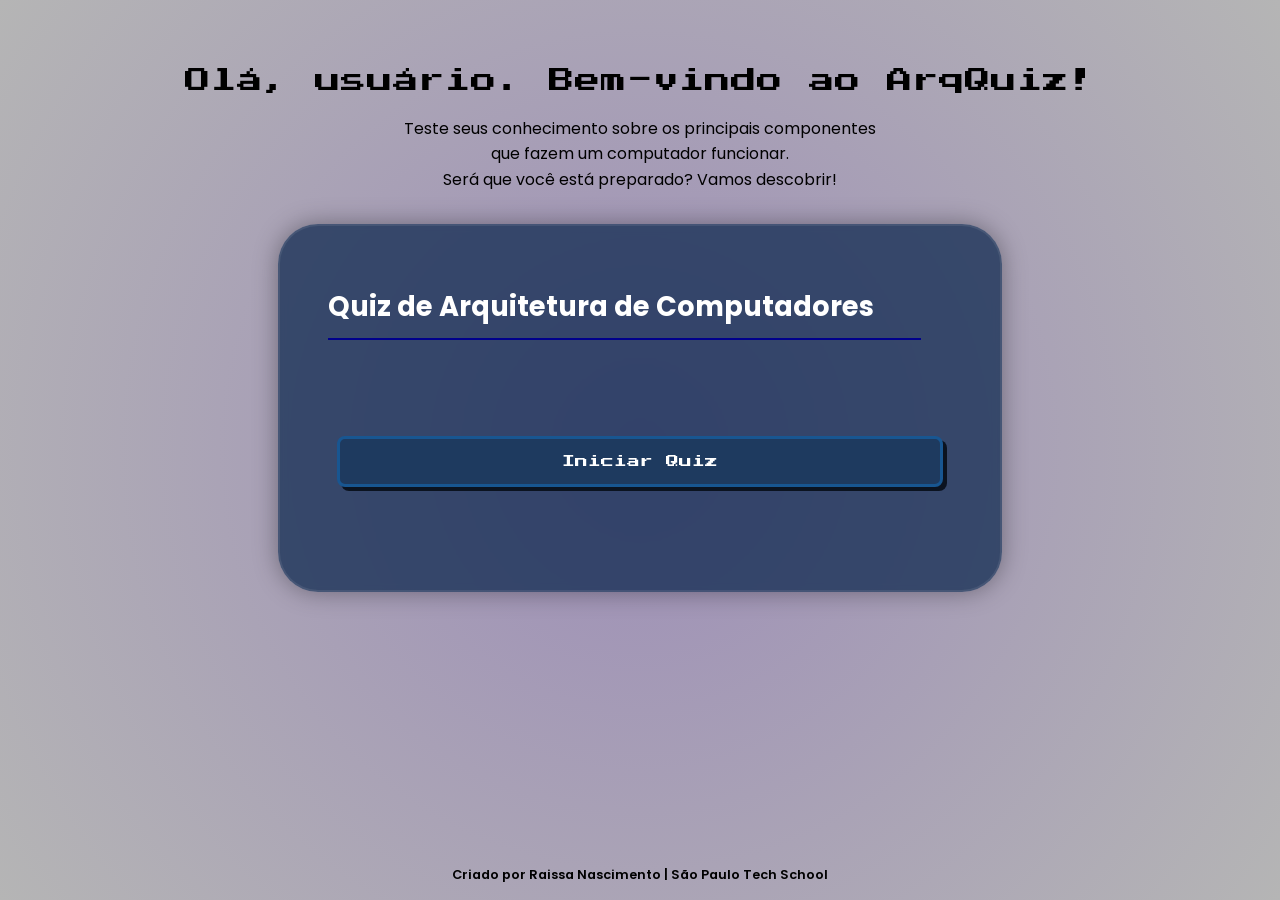
<file: index.html>
<!DOCTYPE html>
<html lang="pt-br">
<head>
    <meta charset="UTF-8">
    <meta name="viewport" content="width=device-width, initial-scale=1.0">
    <title>Quiz de Arquitetura</title>

    <link rel="preconnect" href="https://fonts.googleapis.com">
    <link rel="preconnect" href="https://fonts.gstatic.com" crossorigin>
    <link href="https://fonts.googleapis.com/css2?family=Poppins:ital,wght@0,100;0,200;0,300;0,400;0,500;0,600;0,700;0,800;0,900;1,100;1,200;1,300;1,400;1,500;1,600;1,700;1,800;1,900&family=Press+Start+2P&display=swap" rel="stylesheet">

    <link rel="stylesheet" href="estilos.css">
</head>
<body>
    <header class="container-quiz"></header>
    <section class="container">
        <h2 class="ttl-principal">Olá, usuário. Bem-vindo ao ArqQuiz!</h2>
        <p class="txt-quiz">Teste seus conhecimento sobre os principais componentes que fazem um computador funcionar. <br>Será que você está preparado? Vamos descobrir!</p>

        <div class="quiz" id="card_quiz">    
        </div>
    </section>
    <footer class="rodape">Criado por Raissa Nascimento | São Paulo Tech School</footer>
</body>
</html>

<script>
    let perguntaAtual = 0;
    let pontos = 0;
    let respostaSelecionada = '';
    let telaOriginal = `<h3 class="ttl-quiz">Quiz de Arquitetura de Computadores</h3>
        <div class="linha"></div>
        <button style="margin: auto" onclick="iniciarQuiz()" class="btn-quiz">Iniciar Quiz</button>
        <div id="contadorQuiz"></div>`;
    let intervaloTempo;

    let quiz = [
        {
            pergunta: 'Sem esse componente o computador não consegue iniciar corretamente, pois contém informações importantes gravadas permanentemente.',
            alternativas: ['RAM', 'ROM', 'CACHE', 'FLASH'],
            correta: 'ROM'
        },
        {
            pergunta: 'Qual componente do processador é considerado a central de controle?',
            alternativas: ['ULA', 'CPU', 'RAM', 'DMA'],
            correta: 'CPU'
        },
        {
            pergunta: 'Quais são as pequenas memórias internas extremamente rápidas que auxiliam diretamente o processador?',
            alternativas: ['FLASH', 'REGISTRADORES', 'RAM', 'EPROM'],
            correta: 'REGISTRADORES'
        },
        {
            pergunta: 'Qual componente é utilizado como uma área de acesso rápido a informações frequentemente utilizadas?',
            alternativas: ['CACHE', 'RAM', 'ROM', 'DMA'],
            correta: 'CACHE'
        },
        {
            pergunta: 'Qual recurso é utilizado para transferência de dados sem sobrecarregar a CPU?',
            alternativas: ['DMA', 'CACHE', 'ADDRESS BUS', 'FLASH'],
            correta: 'DMA'
        },
        {
            pergunta: 'Recebe instruções enviadas pela Unidade de Controle e manipula os dados armazenados nos registradores.',
            alternativas: ['CPU', 'RAM', 'ULA', 'CACHE'],
            correta: 'ULA'
        },
        {
            pergunta: 'O armazenamento e acesso às informações depende da energia do computador. Após o desligamento da máquina, todas as informações armazenadas nela são perdidas.',
            alternativas: ['RAM', 'ROM', 'FLASH', 'EPROM'],
            correta: 'RAM'
        },
        {
            pergunta: 'Possui finalidades somente de leitura, seu chip é programável e não volátil.',
            alternativas: ['RAM', 'EPROM', 'CACHE', 'DMA'],
            correta: 'EPROM'
        },
        {
            pergunta: 'Possui um armazenamento que mantém as informações mesmo sem energia e permite atualização dos dados.',
            alternativas: ['FLASH', 'ROM', 'RAM', 'REGISTRADORES'],
            correta: 'FLASH'
        },
        {
            pergunta: 'Funciona como um guia de localização, indicando exatamente onde uma informação deve ser encontrada ou armazenada.',
            alternativas: ['DATA BUS', 'DMA', 'ADDRESS BUS', 'CACHE'],
            correta: 'ADDRESS BUS'
        },
        {
            pergunta: 'É o caminho responsável por transportar informações entre os componentes do computador.',
            alternativas: ['ADDRESS BUS', 'DATA BUS', 'DMA', 'CHIP SELECT'],
            correta: 'DATA BUS'
        },
        {
            pergunta: 'Qual tipo de processador consegue dividir tarefas entre dois núcleos físicos?',
            alternativas: ['QUAD CORE', 'DUAL CORE', 'I5', 'I7'],
            correta: 'DUAL CORE'
        },
        {
            pergunta: 'Qual é o modelo de um processador bem conhecido da linha intermediária da Intel?',
            alternativas: ['I3', 'I5', 'I7', 'XEON'],
            correta: 'I5'
        },
        {
            pergunta: 'Qual processador é capaz de executar múltiplas tarefas simultaneamente utilizando quatro núcleos físicos?',
            alternativas: ['DUAL CORE', 'I5', 'QUAD CORE', 'CACHE'],
            correta: 'QUAD CORE'
        },
        {
            pergunta: 'Quais memórias secundárias são utilizadas para armazenamento permanente de grandes volumes de dados?',
            alternativas: ['RAM', 'REGISTRADORES', 'MEMÓRIAS DE MASSA', 'CACHE'],
            correta: 'MEMÓRIAS DE MASSA'
        },
        {
            pergunta: 'Qual processador da Intel é conhecido pelo alto desempenho, sendo muito utilizado para tarefas pesadas e multitarefas?',
            alternativas: ['I3', 'I5', 'I7', 'DUAL CORE'],
            correta: 'I7'
        },
        {
            pergunta: 'Qual componente permite selecionar dispositivos específicos conectados ao mesmo barramento?',
            alternativas: ['DMA', 'CHIP SELECT', 'DATA BUS', 'ADDRESS BUS'],
            correta: 'CHIP SELECT'
        }       
    ];

    function iniciarQuiz() {
        let contador = 3;

        let intervalo = setInterval(() => {
            contadorQuiz.innerHTML = `<p style="display:block" class="numero-contador">${contador}</p>`;
            contador--;

            if (contador < 0) {
                clearInterval(intervalo);
                card_quiz.innerHTML = `<h3 class="ttl-quiz">Quiz de Arquitetura de Computadores</h3>
                <div class="linha"></div>
                <p class="paragrafo-questoes" id="questoes"></p>
                <div class="opcoes">
                    <ul>
                        <li class="opces-resposta" id="questao_1" onclick="selecionarResposta(this)"></li>
                        <li class="opces-resposta" id="questao_2" onclick="selecionarResposta(this)"></li>
                        <li class="opces-resposta" id="questao_3" onclick="selecionarResposta(this)"></li>
                        <li class="opces-resposta" id="questao_4" onclick="selecionarResposta(this)"></li>
                    </ul>
                </div>
                <p style="display:none" id="rsp_tempo"></p>
                <button onclick="validarResposta()" class="btn-quiz">Próxima questão</button>
                <div class="contRelogio">
                    <p id="relogio"></p>
                </div>
                `;
                carregarPergunta();
            }
        }, 1500);
    }

    function carregarPergunta() {
        let contadorTempoRsp = 30;
        rsp_tempo.style.display = 'none';
        rsp_tempo.innerHTML = '';
    
        questoes.innerHTML = quiz[perguntaAtual].pergunta;

        questao_1.innerHTML = quiz[perguntaAtual].alternativas[0];
        questao_2.innerHTML = quiz[perguntaAtual].alternativas[1];
        questao_3.innerHTML = quiz[perguntaAtual].alternativas[2];
        questao_4.innerHTML = quiz[perguntaAtual].alternativas[3];

        respostaSelecionada = '';
        limparCores();

        intervaloTempo = setInterval(() => {
            relogio.innerHTML = `${contadorTempoRsp}`;
            contadorTempoRsp--;

            if (contadorTempoRsp < 0) {
                clearInterval(intervaloTempo);
                rsp_tempo.style.display = 'block';
                rsp_tempo.innerHTML = `Que pena! O tempo acabou, próxima pergunta.`;

                if (perguntaAtual == quiz.length - 1) {
                    rsp_tempo.innerHTML = `Que pena! O tempo acabou.`;
                }
                
                setTimeout(() => {
                    proximaPergunta();
                }, 2000);
            }
        }, 1000)
    }

    function selecionarResposta(elemento) {
        limparCores();

        elemento.style.backgroundColor = '#dcdcdc';
        respostaSelecionada = elemento.innerHTML;
    }

    function limparCores() {
        questao_1.style.backgroundColor = '';
        questao_2.style.backgroundColor = '';
        questao_3.style.backgroundColor = '';
        questao_4.style.backgroundColor = '';
    }

    function validarResposta() {
        clearInterval(intervaloTempo);
        erro = false;

        if (respostaSelecionada == '') {
            alert('Selecione uma alternativa!');
            erro = true;
        }

        if (erro == false) {
            if (respostaSelecionada == quiz[perguntaAtual].correta) {
                pontos++;
            
                if (questao_1.innerHTML == respostaSelecionada) {
                    questao_1.style.backgroundColor = 'green';
                } else if (questao_2.innerHTML == respostaSelecionada) {
                    questao_2.style.backgroundColor = 'green';
                } else if (questao_3.innerHTML == respostaSelecionada) {
                    questao_3.style.backgroundColor = 'green';
                } else if (questao_4.innerHTML == respostaSelecionada) {
                    questao_4.style.backgroundColor = 'green';
                }
            } else {
                if (questao_1.innerHTML == respostaSelecionada) {
                    questao_1.style.backgroundColor = 'red';
                } else if (questao_2.innerHTML == respostaSelecionada) {
                    questao_2.style.backgroundColor = 'red';
                } else if (questao_3.innerHTML == respostaSelecionada) {
                    questao_3.style.backgroundColor = 'red';
                } else if (questao_4.innerHTML == respostaSelecionada) {
                    questao_4.style.backgroundColor = 'red';
                }
            }
        }

        setTimeout(() => {
            proximaPergunta();
        }, 1000);
    }

    function tentarNovamente() {
        perguntaAtual = 0;
        pontos = 0;
        respostaSelecionada = '';
        card_quiz.innerHTML = telaOriginal;
    }

    function proximaPergunta() {
        perguntaAtual++;

        if (perguntaAtual < quiz.length) {
            carregarPergunta();
        } else {
            let porcentagem = (pontos / quiz.length) * 100;
            let msgAnalise = '';

            if (porcentagem < 40) {
                msgAnalise = `É... Sua nota foi muito baixa, recomendo que você pratique um pouco mais.`;
            } else if (porcentagem < 70) {
                msgAnalise = `Dá para acertar um pouco mais... Tente novamente!`;
            } else if (porcentagem < 80) {
                msgAnalise = `Hmm, é uma boa nota, mas ainda pode melhorar!`;
            } else if (porcentagem < 90) {
                msgAnalise = `Arrasou! Falta pouco para acertar tudo!`;
            } else {
                msgAnalise = `Uau! Parabéns, você manja muito de Arquitetura de Computadores!`;
            }

            card_quiz.innerHTML = `
            <div class="resultado-final">
                <h2 class="titulo-resultado">QUIZ FINALIZADO!</h2>
                <p class="resultado-info">✅ Acertos: ${pontos}</p>
                <p class="resultado-info">❌ Erros: ${quiz.length - pontos}</p>
                <p class="resultado-info">🎯 Porcentagem: ${porcentagem.toFixed(2)}%</p>
                <p class="mensagem-final">${msgAnalise}</p>
          
                <button style="margin:auto" onclick="tentarNovamente()" class="btn-quiz">Jogar novamente</button>
            </div>`;
        }    
    }

    card_quiz.innerHTML = telaOriginal;

</script>
</file>
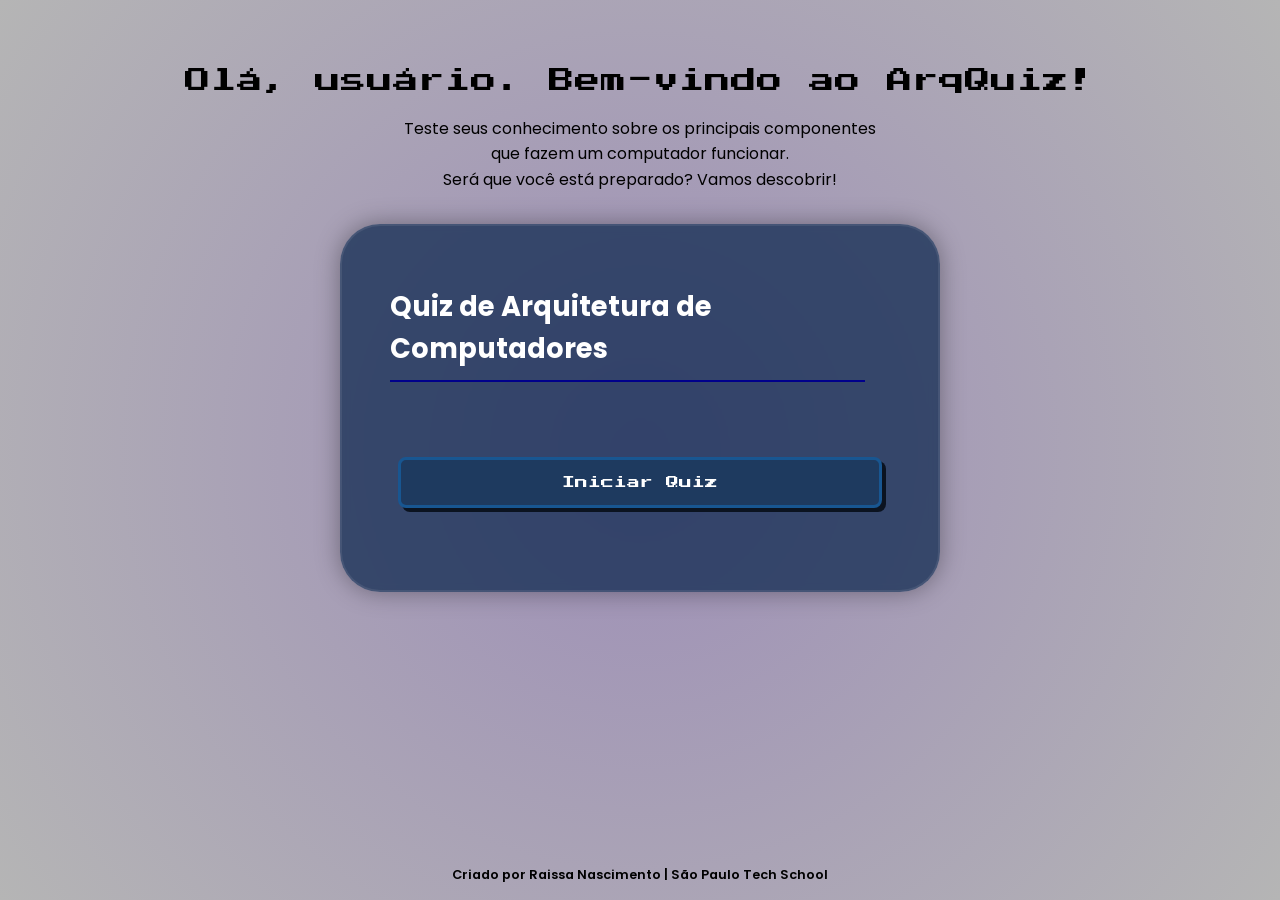
<file: quizArqComp.html>
<!DOCTYPE html>
<html lang="pt-br">
<head>
    <meta charset="UTF-8">
    <meta name="viewport" content="width=device-width, initial-scale=1.0">
    <title>Quiz de Arquitetura</title>

    <link rel="preconnect" href="https://fonts.googleapis.com">
    <link rel="preconnect" href="https://fonts.gstatic.com" crossorigin>
    <link href="https://fonts.googleapis.com/css2?family=Poppins:ital,wght@0,100;0,200;0,300;0,400;0,500;0,600;0,700;0,800;0,900;1,100;1,200;1,300;1,400;1,500;1,600;1,700;1,800;1,900&family=Press+Start+2P&display=swap" rel="stylesheet">

    <link rel="stylesheet" href="/estilos/estilos.css">
</head>
<body>
    <header class="container-quiz"></header>
    <section class="container">
        <h2 class="ttl-principal">Olá, usuário. Bem-vindo ao ArqQuiz!</h2>
        <p class="txt-quiz">Teste seus conhecimento sobre os principais componentes que fazem um computador funcionar. <br>Será que você está preparado? Vamos descobrir!</p>

        <div class="quiz" id="card_quiz">    
        </div>
    </section>
    <footer class="rodape">Criado por Raissa Nascimento | São Paulo Tech School</footer>
</body>
</html>

<script>
    let perguntaAtual = 0;
    let pontos = 0;
    let respostaSelecionada = '';
    let telaOriginal = `<h3 class="ttl-quiz">Quiz de Arquitetura de Computadores</h3>
        <div class="linha"></div>
        <button style="margin: auto" onclick="iniciarQuiz()" class="btn-quiz">Iniciar Quiz</button>
        <div id="contadorQuiz"></div>`;
    let intervaloTempo;

    let quiz = [
        {
            pergunta: 'Sem esse componente o computador não consegue iniciar corretamente, pois contém informações importantes gravadas permanentemente.',
            alternativas: ['RAM', 'ROM', 'CACHE', 'FLASH'],
            correta: 'ROM'
        },
        {
            pergunta: 'Qual componente do processador é considerado a central de controle?',
            alternativas: ['ULA', 'CPU', 'RAM', 'DMA'],
            correta: 'CPU'
        },
        {
            pergunta: 'Quais são as pequenas memórias internas extremamente rápidas que auxiliam diretamente o processador?',
            alternativas: ['FLASH', 'REGISTRADORES', 'RAM', 'EPROM'],
            correta: 'REGISTRADORES'
        },
        {
            pergunta: 'Qual componente é utilizado como uma área de acesso rápido a informações frequentemente utilizadas?',
            alternativas: ['CACHE', 'RAM', 'ROM', 'DMA'],
            correta: 'CACHE'
        },
        {
            pergunta: 'Qual recurso é utilizado para transferência de dados sem sobrecarregar a CPU?',
            alternativas: ['DMA', 'CACHE', 'ADDRESS BUS', 'FLASH'],
            correta: 'DMA'
        },
        {
            pergunta: 'Recebe instruções enviadas pela Unidade de Controle e manipula os dados armazenados nos registradores.',
            alternativas: ['CPU', 'RAM', 'ULA', 'CACHE'],
            correta: 'ULA'
        },
        {
            pergunta: 'O armazenamento e acesso às informações depende da energia do computador. Após o desligamento da máquina, todas as informações armazenadas nela são perdidas.',
            alternativas: ['RAM', 'ROM', 'FLASH', 'EPROM'],
            correta: 'RAM'
        },
        {
            pergunta: 'Possui finalidades somente de leitura, seu chip é programável e não volátil.',
            alternativas: ['RAM', 'EPROM', 'CACHE', 'DMA'],
            correta: 'EPROM'
        },
        {
            pergunta: 'Possui um armazenamento que mantém as informações mesmo sem energia e permite atualização dos dados.',
            alternativas: ['FLASH', 'ROM', 'RAM', 'REGISTRADORES'],
            correta: 'FLASH'
        },
        {
            pergunta: 'Funciona como um guia de localização, indicando exatamente onde uma informação deve ser encontrada ou armazenada.',
            alternativas: ['DATA BUS', 'DMA', 'ADDRESS BUS', 'CACHE'],
            correta: 'ADDRESS BUS'
        },
        {
            pergunta: 'É o caminho responsável por transportar informações entre os componentes do computador.',
            alternativas: ['ADDRESS BUS', 'DATA BUS', 'DMA', 'CHIP SELECT'],
            correta: 'DATA BUS'
        },
        {
            pergunta: 'Qual tipo de processador consegue dividir tarefas entre dois núcleos físicos?',
            alternativas: ['QUAD CORE', 'DUAL CORE', 'I5', 'I7'],
            correta: 'DUAL CORE'
        },
        {
            pergunta: 'Qual é o modelo de um processador bem conhecido da linha intermediária da Intel?',
            alternativas: ['I3', 'I5', 'I7', 'XEON'],
            correta: 'I5'
        },
        {
            pergunta: 'Qual processador é capaz de executar múltiplas tarefas simultaneamente utilizando quatro núcleos físicos?',
            alternativas: ['DUAL CORE', 'I5', 'QUAD CORE', 'CACHE'],
            correta: 'QUAD CORE'
        },
        {
            pergunta: 'Quais memórias secundárias são utilizadas para armazenamento permanente de grandes volumes de dados?',
            alternativas: ['RAM', 'REGISTRADORES', 'MEMÓRIAS DE MASSA', 'CACHE'],
            correta: 'MEMÓRIAS DE MASSA'
        },
        {
            pergunta: 'Qual processador da Intel é conhecido pelo alto desempenho, sendo muito utilizado para tarefas pesadas e multitarefas?',
            alternativas: ['I3', 'I5', 'I7', 'DUAL CORE'],
            correta: 'I7'
        },
        {
            pergunta: 'Qual componente permite selecionar dispositivos específicos conectados ao mesmo barramento?',
            alternativas: ['DMA', 'CHIP SELECT', 'DATA BUS', 'ADDRESS BUS'],
            correta: 'CHIP SELECT'
        }       
    ];

    function iniciarQuiz() {
        let contador = 3;

        let intervalo = setInterval(() => {
            contadorQuiz.innerHTML = `<p style="display:block" class="numero-contador">${contador}</p>`;
            contador--;

            if (contador < 0) {
                clearInterval(intervalo);
                card_quiz.innerHTML = `<h3 class="ttl-quiz">Quiz de Arquitetura de Computadores</h3>
                <div class="linha"></div>
                <p class="paragrafo-questoes" id="questoes"></p>
                <div class="opcoes">
                    <ul>
                        <li class="opces-resposta" id="questao_1" onclick="selecionarResposta(this)"></li>
                        <li class="opces-resposta" id="questao_2" onclick="selecionarResposta(this)"></li>
                        <li class="opces-resposta" id="questao_3" onclick="selecionarResposta(this)"></li>
                        <li class="opces-resposta" id="questao_4" onclick="selecionarResposta(this)"></li>
                    </ul>
                </div>
                <p style="display:none" id="rsp_tempo"></p>
                <button onclick="validarResposta()" class="btn-quiz">Próxima questão</button>
                <div class="contRelogio">
                    <p id="relogio"></p>
                </div>
                `;
                carregarPergunta();
            }
        }, 1500);
    }

    function carregarPergunta() {
        let contadorTempoRsp = 10;
        rsp_tempo.style.display = 'none';
        rsp_tempo.innerHTML = '';
    
        questoes.innerHTML = quiz[perguntaAtual].pergunta;

        questao_1.innerHTML = quiz[perguntaAtual].alternativas[0];
        questao_2.innerHTML = quiz[perguntaAtual].alternativas[1];
        questao_3.innerHTML = quiz[perguntaAtual].alternativas[2];
        questao_4.innerHTML = quiz[perguntaAtual].alternativas[3];

        respostaSelecionada = '';
        limparCores();

        intervaloTempo = setInterval(() => {
            relogio.innerHTML = `${contadorTempoRsp}`;
            contadorTempoRsp--;

            if (contadorTempoRsp < 0) {
                clearInterval(intervaloTempo);
                rsp_tempo.style.display = 'block';
                rsp_tempo.innerHTML = `Que pena! O tempo acabou, próxima pergunta.`;

                if (perguntaAtual == quiz.length - 1) {
                    rsp_tempo.innerHTML = `Que pena! O tempo acabou.`;
                }
                
                setTimeout(() => {
                    proximaPergunta();
                }, 2000);
            }
        }, 1000)
    }

    function selecionarResposta(elemento) {
        limparCores();

        elemento.style.backgroundColor = '#dcdcdc';
        respostaSelecionada = elemento.innerHTML;
    }

    function limparCores() {
        questao_1.style.backgroundColor = '';
        questao_2.style.backgroundColor = '';
        questao_3.style.backgroundColor = '';
        questao_4.style.backgroundColor = '';
    }

    function validarResposta() {
        clearInterval(intervaloTempo);
        erro = false;

        if (respostaSelecionada == '') {
            alert('Selecione uma alternativa!');
            erro = true;
        }

        if (erro == false) {
            if (respostaSelecionada == quiz[perguntaAtual].correta) {
                pontos++;
            
                if (questao_1.innerHTML == respostaSelecionada) {
                    questao_1.style.backgroundColor = 'green';
                } else if (questao_2.innerHTML == respostaSelecionada) {
                    questao_2.style.backgroundColor = 'green';
                } else if (questao_3.innerHTML == respostaSelecionada) {
                    questao_3.style.backgroundColor = 'green';
                } else if (questao_4.innerHTML == respostaSelecionada) {
                    questao_4.style.backgroundColor = 'green';
                }
            } else {
                if (questao_1.innerHTML == respostaSelecionada) {
                    questao_1.style.backgroundColor = 'red';
                } else if (questao_2.innerHTML == respostaSelecionada) {
                    questao_2.style.backgroundColor = 'red';
                } else if (questao_3.innerHTML == respostaSelecionada) {
                    questao_3.style.backgroundColor = 'red';
                } else if (questao_4.innerHTML == respostaSelecionada) {
                    questao_4.style.backgroundColor = 'red';
                }
            }
        }

        setTimeout(() => {
            proximaPergunta();
        }, 1000);
    }

    function tentarNovamente() {
        perguntaAtual = 0;
        pontos = 0;
        respostaSelecionada = '';
        card_quiz.innerHTML = telaOriginal;
    }

    function proximaPergunta() {
        perguntaAtual++;

        if (perguntaAtual < quiz.length) {
            carregarPergunta();
        } else {
            let porcentagem = (pontos / quiz.length) * 100;
            let msgAnalise = '';

            if (porcentagem < 40) {
                msgAnalise = `É... Sua nota foi muito baixa, recomendo que você pratique um pouco mais.`;
            } else if (porcentagem < 70) {
                msgAnalise = `Dá para acertar um pouco mais... Tente novamente!`;
            } else if (porcentagem < 80) {
                msgAnalise = `Hmm, é uma boa nota, mas ainda pode melhorar!`;
            } else if (porcentagem < 90) {
                msgAnalise = `Arrasou! Falta pouco para acertar tudo!`;
            } else {
                msgAnalise = `Uau! Parabéns, você manja muito de Arquitetura de Computadores!`;
            }

            card_quiz.innerHTML = `
            <div class="resultado-final">
                <h2 class="titulo-resultado">QUIZ FINALIZADO!</h2>
                <p class="resultado-info">✅ Acertos: ${pontos}</p>
                <p class="resultado-info">❌ Erros: ${quiz.length - pontos}</p>
                <p class="resultado-info">🎯 Porcentagem: ${porcentagem.toFixed(2)}%</p>
                <p class="mensagem-final">${msgAnalise}</p>
          
                <button style="margin:auto" onclick="tentarNovamente()" class="btn-quiz">Jogar novamente</button>
            </div>`;
        }    
    }

    card_quiz.innerHTML = telaOriginal;

</script>
</file>
<file: estilos.css>
body {
    padding: 0;
    margin: 0;
    background: radial-gradient(circle, #9d8eb7, #b5b5b5);   font-family: "Poppins", sans-serif;
    min-height: 100vh;
    display: flex;
    flex-direction: column;
}

.container {
    flex: 1;
    display: flex;
    flex-direction: column;
    align-items: center;
    padding: 2.5rem 1rem;
}

.ttl-principal {
    font-family: "Press Start 2P", system-ui;
    font-weight: 400;
    font-size: 1.6rem;
    text-align: center;
    line-height: 1.5;
    margin-bottom: 0;
}

.txt-quiz {
    font-size: 1rem;
    width: 40%;
    text-align: center;
    margin-bottom: 2rem;
    line-height: 1.6;
}

.quiz {
    background-color: #021f47ae;
    padding: 2rem 3rem;
    width: 50%;
    border-radius: 40px;
    display: flex;
    flex-direction: column;
    box-shadow: 0 0 25px rgba(0, 0, 0, 0.35);
    border: 2px solid rgba(255,255,255,0.08);
    backdrop-filter: blur(4px);
    animation: aparecer 0.5s ease;
    min-height: 300px;
}

@keyframes aparecer {
    from {
        opacity: 0;
        transform: translateY(20px);
    }

    to {
        opacity: 1;
        transform: translateY(0);
    }
}

.ttl-quiz {
    font-size: 1.7rem;
    color: white;
    margin-bottom: 10px;
}

.linha {
    border-bottom: 2px solid darkblue;
    width: 95%;
    margin-bottom: 1.5rem;
}

.paragrafo-questoes {
    font-size: 1.2rem;
    font-weight: 600;
}

.opcoes ul {
    list-style: none;
    padding: 0;
    margin: 0;
}

.opces-resposta {
    background-color: rgba(250, 235, 215, 0.556);
    margin: 10px 0;
    width: 90%;
    padding: .6rem 1.2rem;
    border-radius: 6px;
    cursor: pointer;
    transition: 0.4s;
}

.opces-resposta:hover {
    background-color: rgba(255, 255, 255, 0.8);
}

#rsp_tempo {
    margin-top: 1rem;
    text-align: center;
    background-color: rgba(0, 217, 255, 0.12);
    border: 2px solid #00D9FF;
    color: #7EEBFF;
    padding: 1rem;
    border-radius: 12px;
    font-size: 1.1rem;
    font-weight: 700;
    animation: piscar 0.8s infinite;
}

@keyframes piscar {
    0% {
        opacity: 1;
    }

    50% {
        opacity: 0.5;
    }

    100% {
        opacity: 1;
    }
}

.btn-quiz {
    background-color: #1E3A5F;
    color: white;
    border: 3px solid #185691;
    padding: 1rem 2rem;
    border-radius: 8px;
    font-family: "Press Start 2P", system-ui;
    font-size: 0.8rem;
    cursor: pointer;
    transition: 0.2s;
    box-shadow: 4px 4px 0px #0B1320;
    width: 97%;
}

.btn-quiz:hover {
    background-color: #08335c;
    transform: translateY(-2px);
}

#contadorQuiz {
    margin: 0 auto;
}

.btn-quiz:active {
    transform: translateY(3px);
    box-shadow: 2px 2px 0px #0B1320;
}

.numero-contador {
    font-size: 3rem;
    font-weight: bold;
    color: #010e2b;
    text-shadow: 0 0 15px #4DA8FF;
    text-align: center;
    margin-top: 3rem;
    font-family: "Press Start 2P", system-ui;
}

.contRelogio {
    display: flex;
    justify-content: center;
    margin-top: 1.5rem;
}

#relogio {
    background-color: #0b1530;
    color: white;
    width: 70px;
    height: 70px;
    border-radius: 50%;
    display: flex;
    justify-content: center;
    align-items: center;
    font-size: 2rem;
    font-weight: bold;
    border: 3px solid #4da6ff;
    box-shadow: 0 0 15px rgba(77, 166, 255, 0.5);
}

.resultado-final {
    display: flex;
    flex-direction: column;
    gap: 1rem;
    text-align: center;
    color: white;
}

.titulo-resultado {
    font-family: "Press Start 2P", system-ui;
    font-size: 1.2rem;
    color: #4DA8FF;
    text-shadow: 0 0 10px #4DA8FF;
    margin-bottom: 1rem;
}

.resultado-info {
    font-size: 1.1rem;
    font-weight: 700;
    background-color: rgba(255,255,255,0.08);
    padding: 1rem;
    border-radius: 12px;
}

.mensagem-final {
    margin-top: 1rem;
    font-size: 1.1rem;
    line-height: 1.6;
    background-color: rgba(0,0,0,0.3);
    padding: 1.2rem;
    border-left: 5px solid #4da6ff;
    border-radius: 12px;
}

.rodape {
    text-align: center;
    padding: 1rem 1.2rem;
    font-size: .8rem;
    font-weight: 600;
}

@media screen and (max-width: 1024px) {
    .container {
        padding: 5rem 1rem;
    }

    .txt-quiz {
        width: 55%;
    }

    .quiz {
        width: 50%;
    }

    .ttl-quiz {
        font-size: 1.5rem;
    }

    .numero-contador {
        font-size: 2.5rem;
    }

    #relogio {
        font-size: 1.9rem;
    }

    #rsp_tempo {
        font-size: 1.150rem;
    }

    .titulo-resultado {
        font-size: 1.1rem;
    }

    .resultado-info {
        font-size: 1rem;
    }

    .mensagem-final {
        font-size: 1rem;
    }
}

@media screen and (max-width: 768px) {

    .txt-quiz {
        width: 80%;
    }

    .quiz {
        width: 60%;
    }

    .ttl-quiz {
        font-size: 1.5rem;
    }

    .numero-contador {
        font-size: 2.3rem;
    }

    #relogio {
        font-size: 1.7rem;
    }

    #rsp_tempo {
        font-size: 1rem;
    }

    .titulo-resultado {
        font-size: 1rem;
    }

    .resultado-info {
        font-size: .9rem;
    }

    .mensagem-final {
        font-size: .9rem;
    }

    .rodape {
        font-size: .750rem;
    }
}

@media screen and (max-width: 650px) {

    .ttl-principal {
        font-size: 1.2rem;
    }

    .txt-quiz {
        width: 90%;
        font-size: .9rem;
    }

    .ttl-quiz {
        font-size: 1.3rem;
    }

    .numero-contador {
        font-size: 2rem;
    }

    #relogio {
        font-size: 1rem;
    }

    .paragrafo-questoes {
        font-size: 1.150rem;
    }

    #rsp_tempo {
        font-size: .950rem;
    }

    .btn-quiz {
        font-size: .7rem;
    }

    .rodape {
        font-size: .750rem;
    }
}

@media screen and (max-width: 455px) {

    .ttl-principal {
        font-size: 1rem;
    }

    .txt-quiz {
        width: 90%;
        font-size: .8rem;
    }

    .ttl-quiz {
        font-size: 1.1rem;
    }

    .numero-contador {
        font-size: 1.5rem;
    }

    #relogio {
        font-size: 1rem;
    }

    .paragrafo-questoes {
        font-size: .950rem;
    }

    #rsp_tempo {
        font-size: .850rem;
    }

    .btn-quiz {
        font-size: .650rem;
    }

    .rodape {
        font-size: .6rem;
    }
}
</file>
<file: estilos/estilos.css>
body {
    padding: 0;
    margin: 0;
    background: radial-gradient(circle, #9d8eb7, #b5b5b5);   font-family: "Poppins", sans-serif;
    min-height: 100vh;
    display: flex;
    flex-direction: column;
}

.container {
    flex: 1;
    display: flex;
    flex-direction: column;
    align-items: center;
    padding: 2.5rem 1rem;
}

.ttl-principal {
    font-family: "Press Start 2P", system-ui;
    font-weight: 400;
    font-size: 1.6rem;
    text-align: center;
    line-height: 1.5;
    margin-bottom: 0;
}

.txt-quiz {
    font-size: 1rem;
    width: 40%;
    text-align: center;
    margin-bottom: 2rem;
    line-height: 1.6;
}

.quiz {
    background-color: #021f47ae;
    padding: 2rem 3rem;
    width: 40%;
    border-radius: 40px;
    display: flex;
    flex-direction: column;
    box-shadow: 0 0 25px rgba(0, 0, 0, 0.35);
    border: 2px solid rgba(255,255,255,0.08);
    backdrop-filter: blur(4px);
    animation: aparecer 0.5s ease;
    min-height: 300px;
}

@keyframes aparecer {
    from {
        opacity: 0;
        transform: translateY(20px);
    }

    to {
        opacity: 1;
        transform: translateY(0);
    }
}

.ttl-quiz {
    font-size: 1.7rem;
    color: white;
    margin-bottom: 10px;
}

.linha {
    border-bottom: 2px solid darkblue;
    width: 95%;
    margin-bottom: 1.5rem;
}

.paragrafo-questoes {
    font-size: 1.2rem;
    font-weight: 600;
}

.opcoes ul {
    list-style: none;
    padding: 0;
    margin: 0;
}

.opces-resposta {
    background-color: rgba(250, 235, 215, 0.556);
    margin: 10px 0;
    width: 90%;
    padding: .6rem 1.2rem;
    border-radius: 6px;
    cursor: pointer;
    transition: 0.4s;
}

.opces-resposta:hover {
    background-color: rgba(255, 255, 255, 0.8);
}

#rsp_tempo {
    margin-top: 1rem;
    text-align: center;
    background-color: rgba(0, 217, 255, 0.12);
    border: 2px solid #00D9FF;
    color: #7EEBFF;
    padding: 1rem;
    border-radius: 12px;
    font-size: 1.1rem;
    font-weight: 700;
    animation: piscar 0.8s infinite;
}

@keyframes piscar {
    0% {
        opacity: 1;
    }

    50% {
        opacity: 0.5;
    }

    100% {
        opacity: 1;
    }
}

.btn-quiz {
    background-color: #1E3A5F;
    color: white;
    border: 3px solid #185691;
    padding: 1rem 2rem;
    border-radius: 8px;
    font-family: "Press Start 2P", system-ui;
    font-size: 0.8rem;
    cursor: pointer;
    transition: 0.2s;
    box-shadow: 4px 4px 0px #0B1320;
    width: 97%;
}

.btn-quiz:hover {
    background-color: #08335c;
    transform: translateY(-2px);
}

#contadorQuiz {
    margin: 0 auto;
}

.btn-quiz:active {
    transform: translateY(3px);
    box-shadow: 2px 2px 0px #0B1320;
}

.numero-contador {
    font-size: 3rem;
    font-weight: bold;
    color: #010e2b;
    text-shadow: 0 0 15px #4DA8FF;
    text-align: center;
    margin-top: 3rem;
    font-family: "Press Start 2P", system-ui;
}

.contRelogio {
    display: flex;
    justify-content: center;
    margin-top: 1.5rem;
}

#relogio {
    background-color: #0b1530;
    color: white;
    width: 70px;
    height: 70px;
    border-radius: 50%;
    display: flex;
    justify-content: center;
    align-items: center;
    font-size: 2rem;
    font-weight: bold;
    border: 3px solid #4da6ff;
    box-shadow: 0 0 15px rgba(77, 166, 255, 0.5);
}

.resultado-final {
    display: flex;
    flex-direction: column;
    gap: 1rem;
    text-align: center;
    color: white;
}

.titulo-resultado {
    font-family: "Press Start 2P", system-ui;
    font-size: 1.2rem;
    color: #4DA8FF;
    text-shadow: 0 0 10px #4DA8FF;
    margin-bottom: 1rem;
}

.resultado-info {
    font-size: 1.1rem;
    font-weight: 700;
    background-color: rgba(255,255,255,0.08);
    padding: 1rem;
    border-radius: 12px;
}

.mensagem-final {
    margin-top: 1rem;
    font-size: 1.1rem;
    line-height: 1.6;
    background-color: rgba(0,0,0,0.3);
    padding: 1.2rem;
    border-left: 5px solid #4da6ff;
    border-radius: 12px;
}

.rodape {
    text-align: center;
    padding: 1rem 1.2rem;
    font-size: .8rem;
    font-weight: 600;
}
</file>
